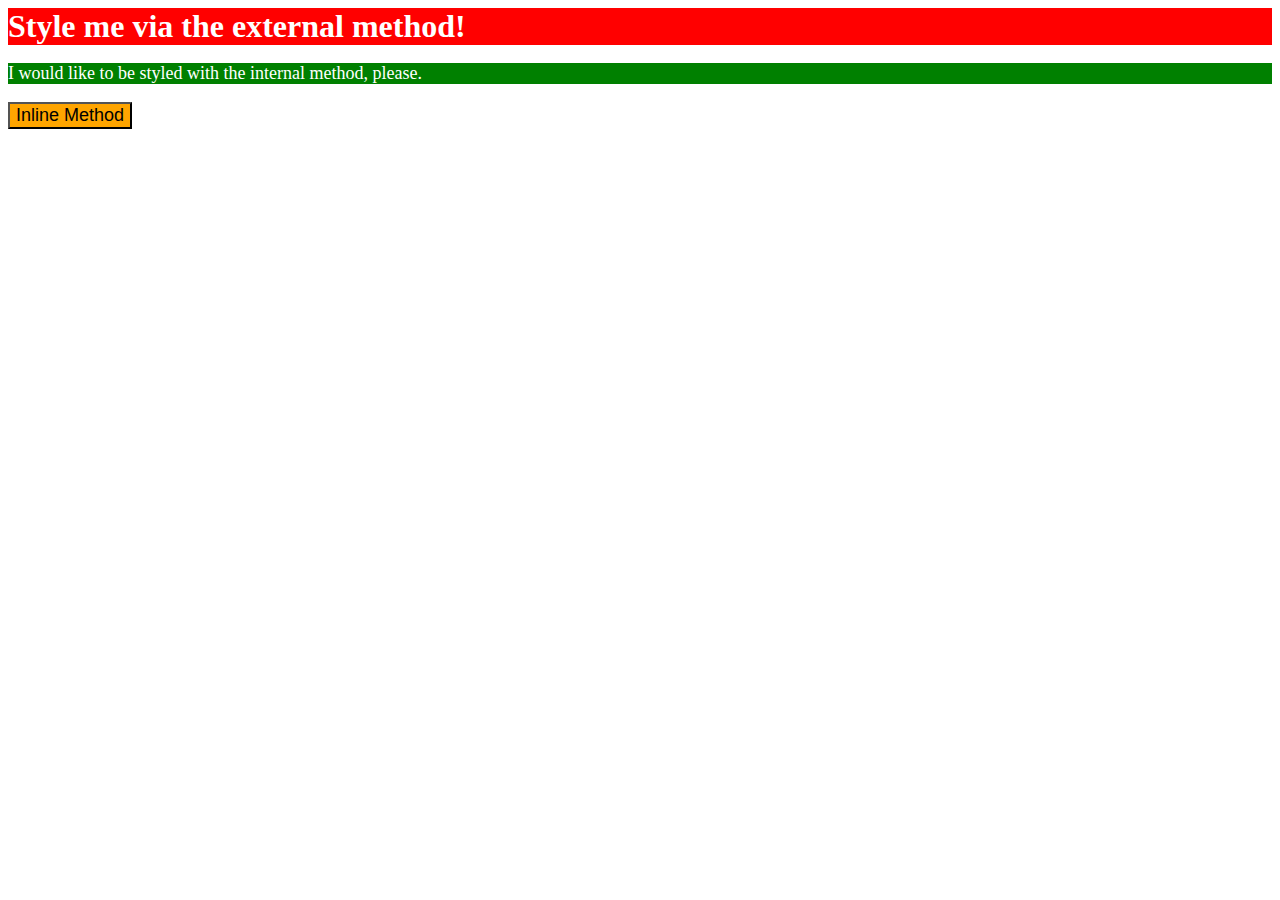
<file: 01-css-methods/index.html>
<!DOCTYPE html>
<html lang="en">
<head>
    <meta charset="UTF-8">
    <meta http-equiv="X-UA-Compatible" content="IE=edge">
    <meta name="viewport" content="width=device-width, initial-scale=1.0">
    <title>01-css-methods</title>
    <!-- index.html -->
        <link rel="stylesheet" href="styles.css">
    <style>
        div {
            color: white;
            background-color: red;
            font-size: 32px;
        }
        p {
            color: white;
            background-color: green;
            font-size: 18px;
        }
    </style>
</head>
<body>
    <div style="color: white; background-color: red;">Style me via the external method!</div>
    <p style="color: white; background-color: green;">I would like to be styled with the internal method, please.</p>
    <button style="background-color:orange; font-size: 18px;">Inline Method</button>
</body>
</html>
</file>
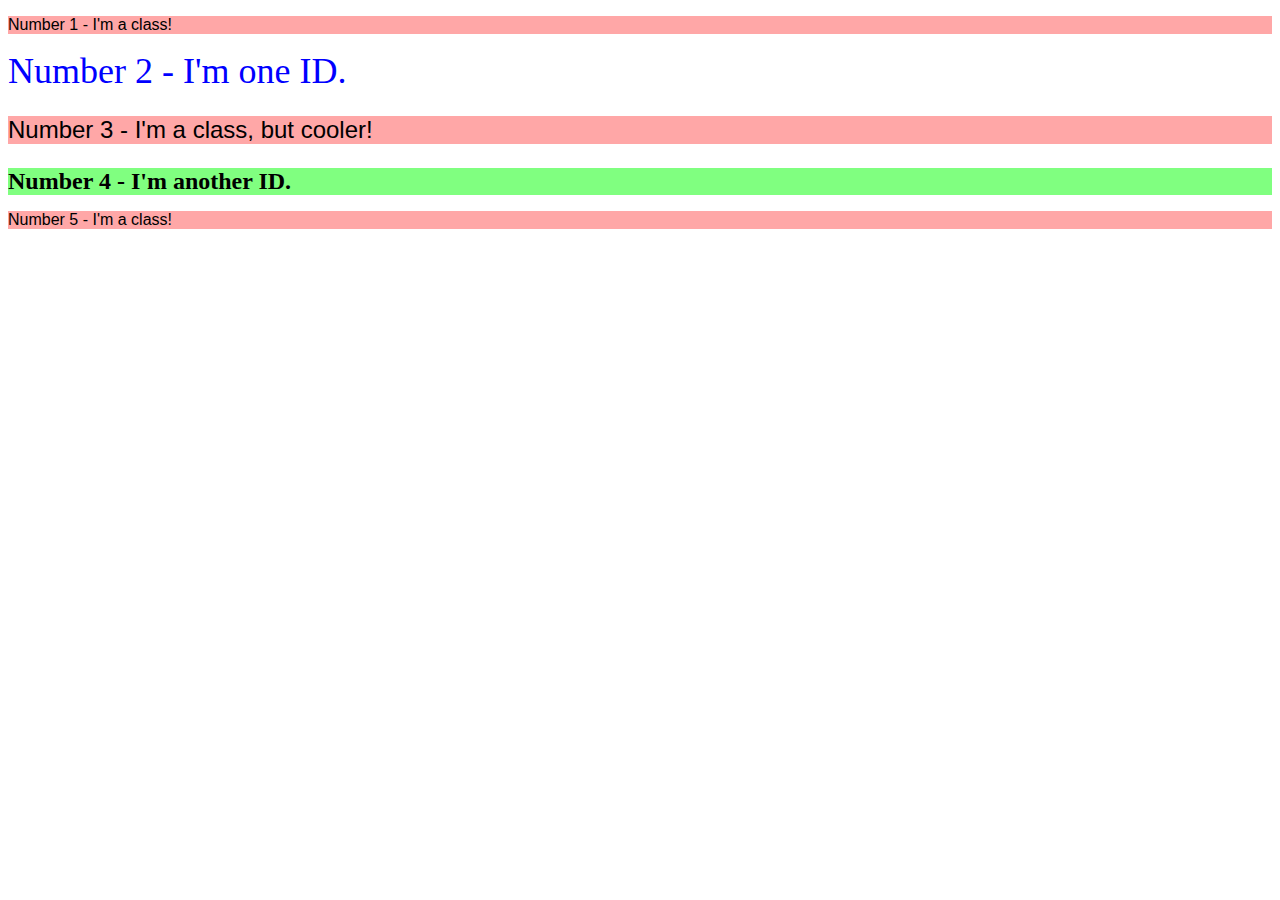
<file: 02-class-id-selectos/index.html>
<!DOCTYPE html>
<html lang="en">
<head>
  <meta charset="UTF-8">
  <meta http-equiv="X-UA-Compatible" content="IE=edge">
  <meta name="viewport" content="width=device-width, initial-scale=1.0">
  <title>Class and ID Selectors</title>
  <link rel="stylesheet" href="styles.css">
</head>

<body>
  <p class="odd">Number 1 - I'm a class!</p>
  <div id="two">Number 2 - I'm one ID.</div>
  <p class="odd oddly-cool">Number 3 - I'm a class, but cooler!</p>
  <div id="four">Number 4 - I'm another ID.</div>
  <p class="odd">Number 5 - I'm a class!</p>
</body>
</html>
</file>
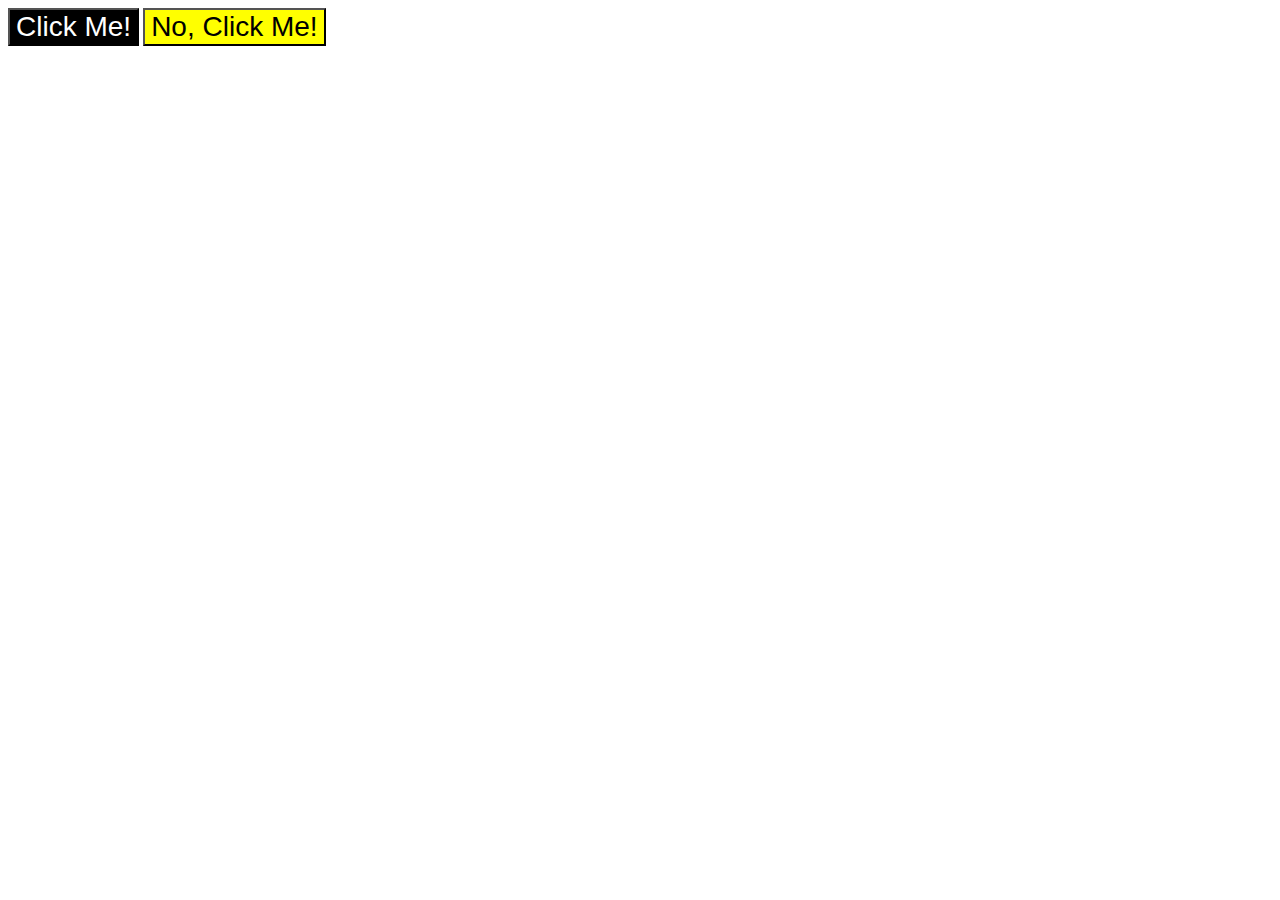
<file: 03-grouping-selectors/index.html>
<!DOCTYPE html>
<html lang="en">
<head>
  <meta charset="UTF-8">
  <meta http-equiv="X-UA-Compatible" content="IE=edge">
  <meta name="viewport" content="width=device-width, initial-scale=1.0">
  <title>Grouping Selectors</title>
  <link rel="stylesheet" href="style.css">
</head>
<body>
  <button class="firstelement bothelements">Click Me!</button>
  <button class="secondelement bothelements">No, Click Me!</button>
</body>
</html>
</file>
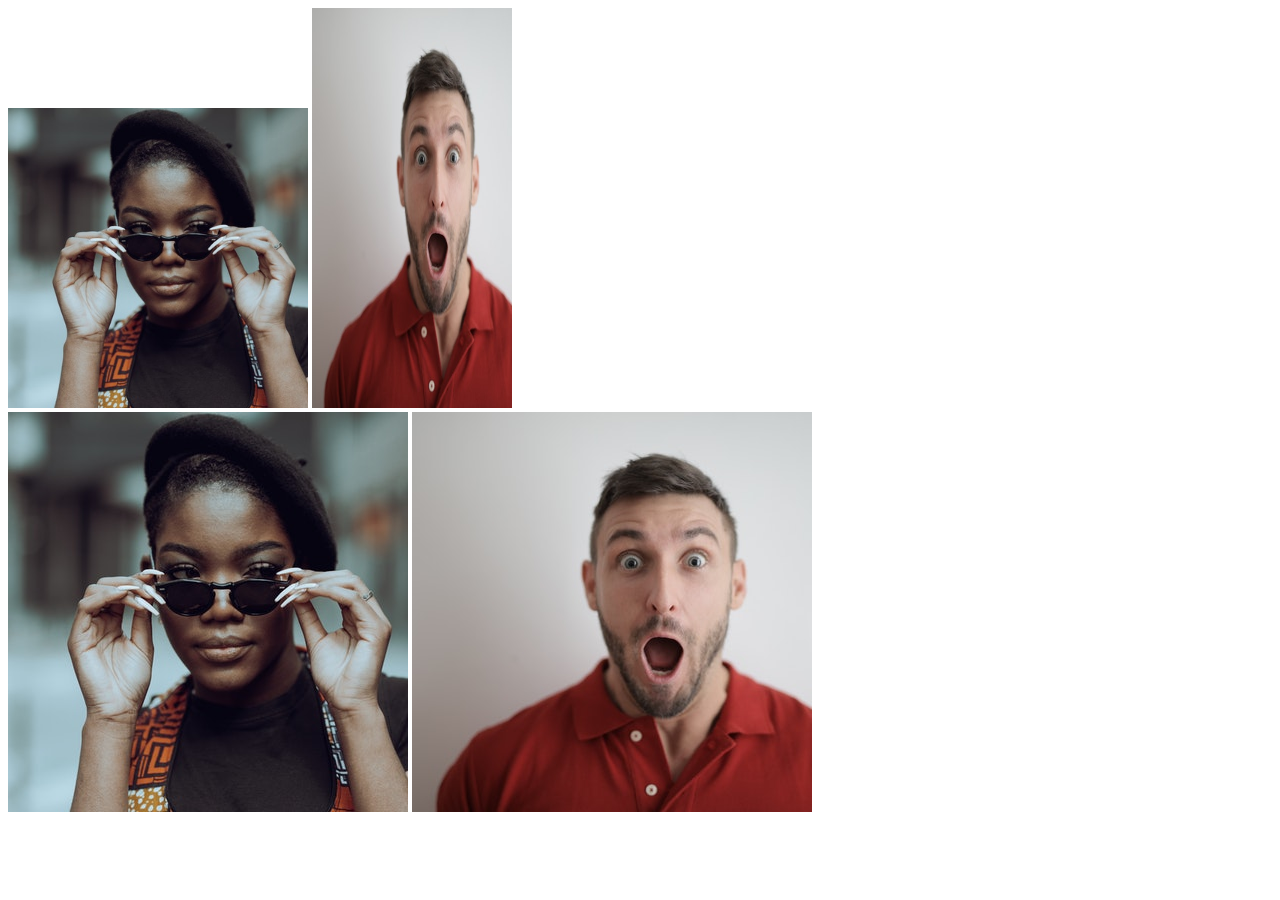
<file: 04-chaining-selectors/index.html>
<!DOCTYPE html>
<html lang="en">
<head>
  <meta charset="UTF-8">
  <meta http-equiv="X-UA-Compatible" content="IE=edge">
  <meta name="viewport" content="width=device-width, initial-scale=1.0">
  <title>Chaining Selectors</title>
  <link rel="stylesheet" href="style.css">
</head>
<body>
  <!-- Use the classes BELOW this line -->
  <div>
    <img class="avatar proportioned" src="../04-chaining-selectors/images/pexels-katho-mutodo-8434791.jpeg" alt="">
    <img class="avatar distorted" src="../04-chaining-selectors/images/pexels-andrea-piacquadio-3777931.jpeg" alt="">
  </div>
  <!-- Use the classes ABOVE this line -->
  <div>
    <img class="original proportioned" src="../04-chaining-selectors/images/pexels-katho-mutodo-8434791.jpeg" alt="">
    <img class="original distorted" src="../04-chaining-selectors/images/pexels-andrea-piacquadio-3777931.jpeg" alt="">
  </div>
</body>
</html>
</file>
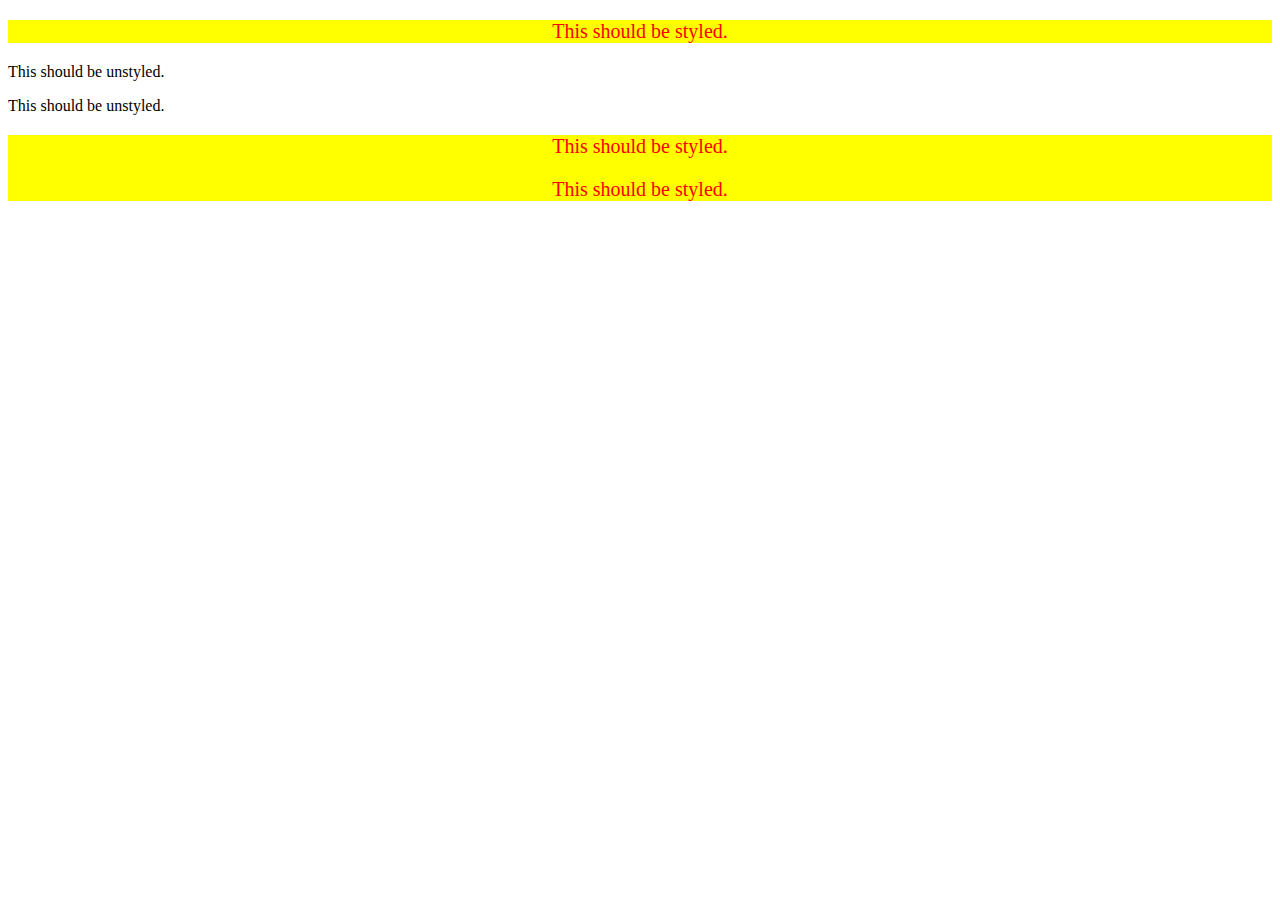
<file: 05-descendant-combinator/index.html>
<!DOCTYPE html>
<html lang="en">
<head>
  <meta charset="UTF-8">
  <meta http-equiv="X-UA-Compatible" content="IE=edge">
  <meta name="viewport" content="width=device-width, initial-scale=1.0">
  <title>Descendant Combinator</title>
  <link rel="stylesheet" href="style.css">
</head>
<body>
  <div class="container">
    <p class="text">This should be styled.</p>
  </div>
  <p class="text">This should be unstyled.</p>
  <p class="text">This should be unstyled.</p>
  <div class="container">
    <p class="text">This should be styled.</p>
    <p class="text">This should be styled.</p>
  </div>
</body>
</html>
</file>
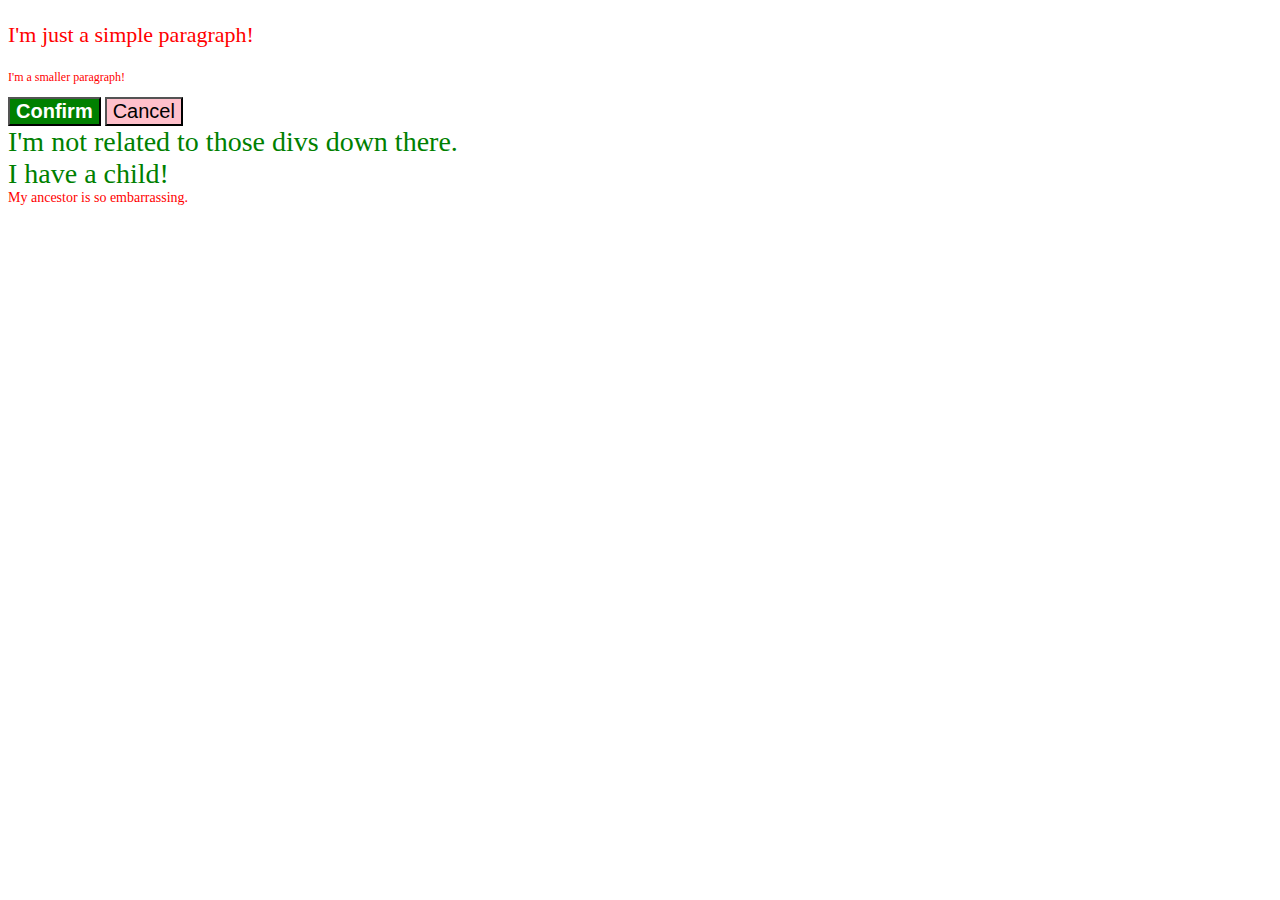
<file: 06-cascade-fix/index.html>
<!DOCTYPE html>
<html lang="en">
<head>
  <meta charset="UTF-8">
  <meta http-equiv="X-UA-Compatible" content="IE=edge">
  <meta name="viewport" content="width=device-width, initial-scale=1.0">
  <title>Fix the Cascade</title>
  <link rel="stylesheet" href="style.css">
</head>
<body>
  <p class="para">I'm just a simple paragraph!</p>
  <p class="para small-para">I'm a smaller paragraph!</p>

  <button id="confirm-button" class="button confirm">Confirm</button>
  <button id="cancel-button" class="button cancel">Cancel</button>

  <div class="text">I'm not related to those divs down there.</div>
  <div class="text">I have a child!
    <div class="text child">My ancestor is so embarrassing.</div>
  </div>
</body>
</html>
</file>
<file: 01-css-methods/styles.css>
/* styles.css */
div {
    color: white;
    background-color: red;
    font-size: 32px;
    font-weight: bold;
    align-content: center;
}

p {
    color: white;
    background-color: green;
    font-size: 18px;
}
</file>
<file: 02-class-id-selectos/styles.css>
.odd {
    background-color: rgb(255, 167, 167);
    font-family: Verdana, sans-serif;
  }
  
  .oddly-cool {
    font-size: 24px;
  }
  
  #two {
    color: #0000ff;
    font-size: 36px;
  }
  
  #four {
    background-color: hsl(120, 100%, 75%);
    font-size: 24px;
    font-weight: bold;
  }
</file>
<file: 03-grouping-selectors/style.css>
/* style.css */

.firstelement {
    background-color: black;
    color: white;
}

.secondelement {
    background-color: yellow;
}

.bothelements {
    font-size: 28px;
    font-family: 'Helvetica', 'Times New Roman', Times, serif;
}
</file>
<file: 04-chaining-selectors/style.css>
.avatar.proportioned {
    height: auto;
    width: 300px;
  }
  
  .avatar.distorted {
    height: 400px;
    width: 200px;
  }
</file>
<file: 05-descendant-combinator/style.css>
.container {
    color: red;
    background-color: yellow;
    font-size: 20px;
    text-align: center;

}

.text {

}
</file>
<file: 06-cascade-fix/style.css>
/* ID selectors > Class selectors > Type selectors */

.para {
  font-size: 22px;
}

.para,
.small-para {
  color: hsl(0, 100%, 50%);
}

.small-para {
  font-size: 12px;
}

#confirm-button {
  background: green;
  color: white;
  font-size: 20px;
  font-weight: bold;
} 

.button {
  background-color: #ffc0cb;
  color: black;
  font-size: 20px;
}

div.text {
  color: green;
  font-size: 28px;
}

div.child {
  color: red;
  font-size: 14px;
}
</file>
